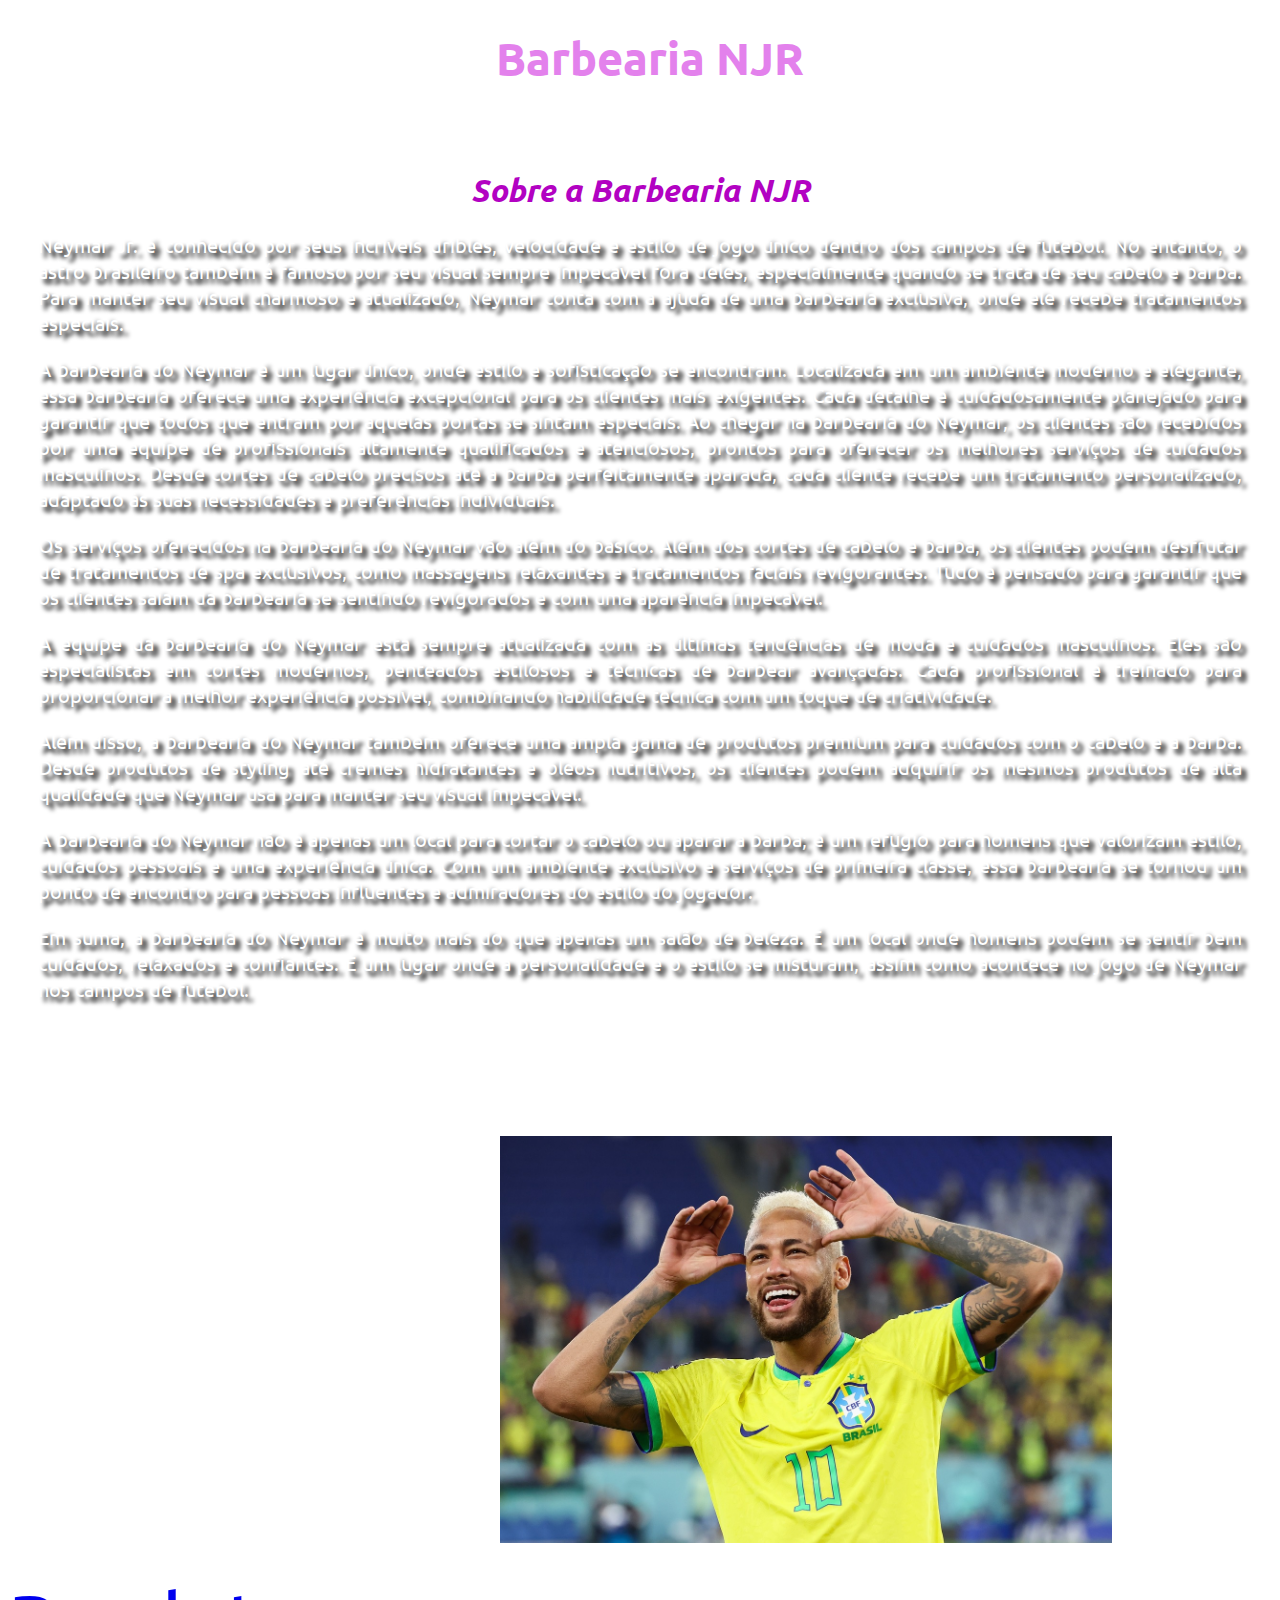
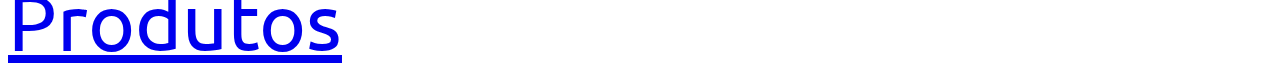
<file: barbearia-frontend-main/index.html>
<!DOCTYPE html>
<html lang="pt-br">

    <head>
        <meta charset="UTF-8">
        <meta http-equiv="X-UA-Compatible" content="IE=edge">
        <meta name="viewport" content="width=device-width, initial-scale=1.0">
        <link rel="stylesheet" href="style.css">

        <title>Neymar JR</title>

    </head>

    <body>

            <header>
                <h1 class="titulo-principal">Barbearia NJR</h1>
            </header> 

            <div class="principal">
                <h1 class="titulocentralizado"><i> Sobre a Barbearia NJR</i></h1>
                
                <p>Neymar Jr. é conhecido por seus incríveis dribles, velocidade e estilo de jogo único dentro dos campos de futebol. No entanto, o astro brasileiro também é famoso por seu visual sempre impecável fora deles, especialmente quando se trata de seu cabelo e barba. Para manter seu visual charmoso e atualizado, Neymar conta com a ajuda de uma  barbearia exclusiva, onde ele recebe tratamentos especiais.</p>
                
                <p>A barbearia do Neymar é um lugar único, onde estilo e sofisticação se encontram. Localizada em um ambiente moderno e elegante, essa barbearia oferece uma experiência excepcional para os clientes mais exigentes. Cada detalhe é cuidadosamente planejado para garantir que todos que entram por aquelas portas se sintam especiais.
                Ao chegar na barbearia do Neymar, os clientes são recebidos por uma equipe de profissionais altamente qualificados e atenciosos, prontos para oferecer os melhores serviços de cuidados masculinos. Desde cortes de cabelo precisos até a barba perfeitamente aparada, cada cliente recebe um tratamento personalizado, adaptado às suas necessidades e preferências individuais.</p>
                
                <p>Os serviços oferecidos na barbearia do Neymar vão além do básico. Além dos cortes de cabelo e barba, os clientes podem desfrutar de tratamentos de spa exclusivos, como massagens relaxantes e tratamentos faciais revigorantes. Tudo é pensado para garantir que os clientes saiam da barbearia se sentindo revigorados e com uma aparência impecável.</p>
                
                <p>A equipe da barbearia do Neymar está sempre atualizada com as últimas tendências de moda e cuidados masculinos. Eles são especialistas em cortes modernos, penteados estilosos e técnicas de barbear avançadas. Cada profissional é treinado para proporcionar a melhor experiência possível, combinando habilidade técnica com um toque de criatividade.</p>
                
                <p>Além disso, a barbearia do Neymar também oferece uma ampla gama de produtos premium para cuidados com o cabelo e a barba. Desde produtos de styling até cremes hidratantes e óleos nutritivos, os clientes podem adquirir os mesmos produtos de alta qualidade que Neymar usa para manter seu visual impecável.
                </p>
                
                <p>A barbearia do Neymar não é apenas um local para cortar o cabelo ou aparar a barba; é um refúgio para homens que valorizam estilo, cuidados pessoais e uma experiência única. Com um ambiente exclusivo e serviços de primeira classe, essa barbearia se tornou um ponto de encontro para pessoas influentes e admiradores do estilo do jogador.</p>
                
                <p>Em suma, a barbearia do Neymar é muito mais do que apenas um salão de beleza. É um local onde homens podem se sentir bem cuidados, relaxados e confiantes. É um lugar onde a personalidade e o estilo se misturam, assim como acontece no jogo de Neymar nos campos de futebol.</p>
                
            </div>
            
            <div class="cac">
                <h3>Características</h3>
                
                <ul>
                    <li class="itens">Decoração temática relacionada ao Neymar</li>
                    <li class="itens">Ambiente moderno e sofisticado</li>
                    <li class="itens">Equipamentos de alta qualidade</li>
                    <li class="itens">Wi-Fi gratuito para os clientes enquanto aguardam</li>
                    <li class="itens">Sala de jogos com mesa de sinuca, fliperama e videogames</li>
                    <li class="itens">Transmissão de jogos de futebol e eventos esportivos em telões de alta definição</li>
                </ul>
                
                <img class="img" src="img/neyma.jpg" alt="foto du gato" alt="">
                
        </div>

        <div class="diva">
            <a class="sim" href="produtos.html">Produtos</a>
        </div>

</body>

</html>
</file>
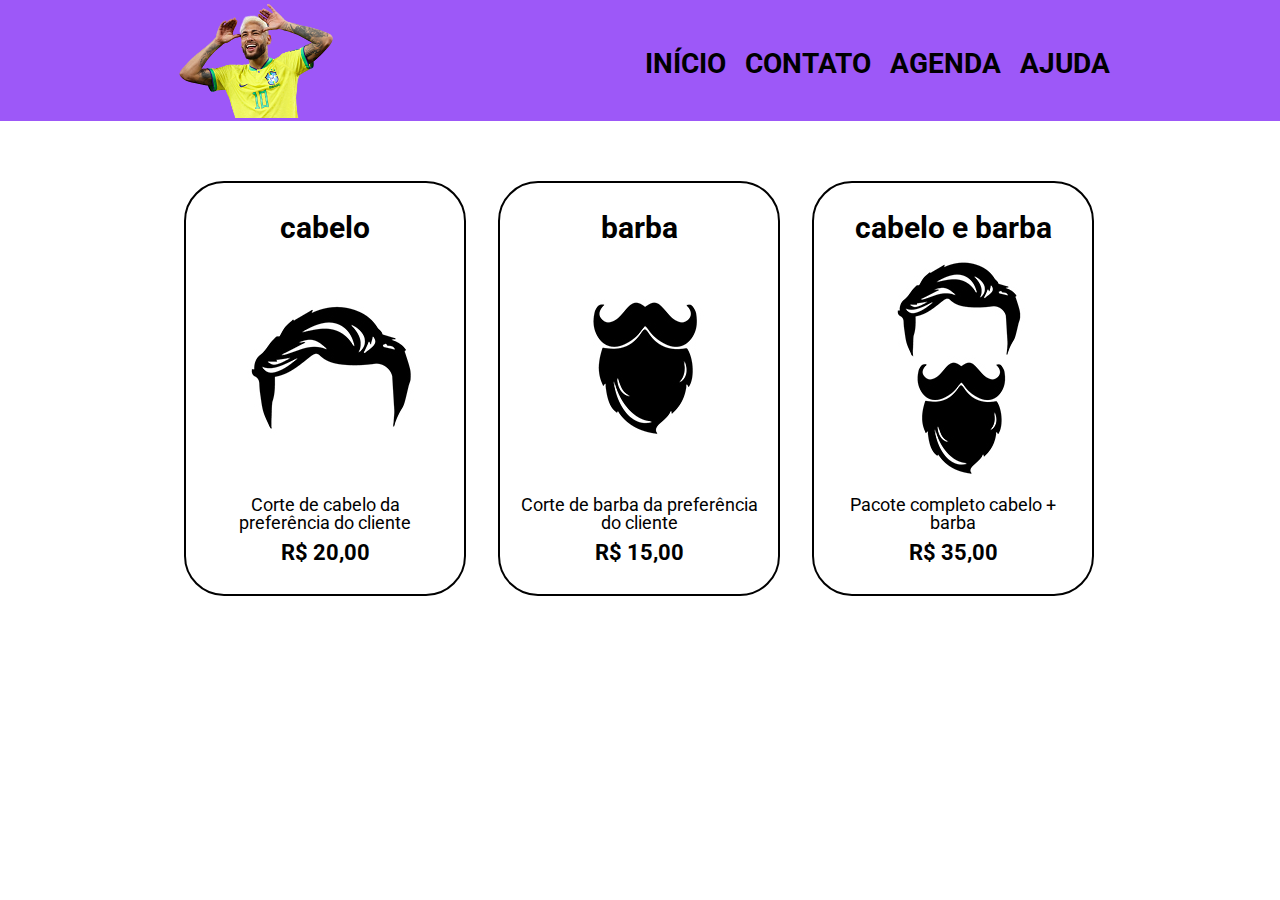
<file: barbearia-frontend-main/produtos.html>
<!DOCTYPE html>
<html lang="pt-br">
<head>
    <meta charset="UTF-8">
    <meta http-equiv="X-UA-Compatible" content="IE=edge">
    <meta name="viewport" content="width=device-width, initial-scale=1.0">
    <link rel="stylesheet" href="reset.css">
    <link rel="stylesheet" href="produtos.css">

    <title>Produtos</title>

</head>
<body>

    <header>

        <div class="caixa">
            <h1><img class="img" src="img/1.png" alt="foto du gato"></h1>

            <nav>
                <ul>
                    <li><a href="index.html">INÍCIO</a></li>
                    <li><a href="#">CONTATO</a></li>
                    <li><a href="#">AGENDA</a></li>
                    <li><a href="#">AJUDA</a></li>
                </ul>
            </nav>
        </div>

    </header>

    <main>
        <ul class="produtos">
            <li>
                <h2>cabelo</h2>
                <img src="img/cabelo.jpg">
                <p class="produto-desc">Corte de cabelo da preferência do cliente</p>
                <p class="produto-preco">R$ 20,00</p>
            </li>

            <li>
                <h2>barba</h2>
                <img src="img/barba.jpg">
                <p class="produto-desc">Corte de barba da preferência do cliente</p>
                <p class="produto-preco">R$ 15,00</p>
            </li>

            <li>
                <h2>cabelo e barba</h2>
                <img src="img/cabelo+barba.jpg">
                <p class="produto-desc">Pacote completo cabelo + barba</p>
                <p class="produto-preco">R$ 35,00</p>
            </li>
        </ul>
    </main>

</body>
</html>
</file>
<file: barbearia-frontend-main/style.css>
@import url('https://fonts.googleapis.com/css2?family=Ubuntu:wght@400;700&display=swap');

* {
    font-family: 'Ubuntu', sans-serif;
}

body {
    background-image: url('https://images.ctfassets.net/3mv54pzvptwz/356bJZq3AUPGiz99gIYXPa/69caee6c994b0eb773d13861dc3daca2/23SS_PR_TS_Football_Creativity-Pack_Q2_Future_Neymar_0147_16x9_1920x1080px.jpg');
    background-size: 100%;
}

.titulo-principal{
    text-align: center;
    padding-left: 20px;
    font-size: 45px;
    color: #e381ec;
}

#banner {
    width: 100%;
}

.principal {
    padding: 30px;
}

.titulocentralizado {
    text-align: center;
    color: #b202c2;
}

h2 {
    text-align: center;
}

p {
    text-align: center;
    text-align: justify;
    color: rgb(255, 255, 255);
    font-size: 20px;
    text-shadow: black 5px 5px 4px ;
}

em strong {
    font-size: 20px;
}

.itens {
    font-style: italic;
    text-align: justify;
}

.cac {
    padding: 20px;
    text-align: justify;
}

.cac ul {
    color: #fff;
    margin-top: 170px;
    text-align: justify;
}

h3 {
    text-align: center;
    color: #fff;
}

ul {
    display: inline-block;
    vertical-align: top;
    width: 20%;
    margin-right: 15%;
}

img {
    width: 50%;
}

.diva {
    text-decoration: none;
    font-size: 80px;
    color: purple;
}
</file>
<file: barbearia-frontend-main/produtos.css>
@import url('https://fonts.googleapis.com/css2?family=Roboto:ital,wght@0,100;0,300;0,400;0,500;0,700;0,900;1,100;1,300;1,400;1,500;1,700;1,900&display=swap');

* {
    font-family: 'Roboto', sans-serif;
}

header {
    background: #9d58f8;
}

.caixa {
    position: relative;
    width: 940px;
    margin: 0 auto;
}

nav {
    position: absolute;
    top: 50px;
    right: 0;
}

nav li {
    display: inline;
    margin: 0 0 0 15px;
}

nav a {
    text-transform: uppercase;
    color: black;
    font-weight: bold;
    font-size: 28px;
    text-decoration: none;
 }

 nav a:hover {
    color: #42e4c1;
    text-decoration: underline;
 }

.produtos {
    width: 940px;
    margin: 0 auto;
    padding: 50px 0;
}

 .produtos li {
    display: inline-block;
    text-align: center;
    width: 30%;
    vertical-align: top;
    margin: 10px 1.5%;
    padding: 30px 20px;
    box-sizing: border-box;
    border: 2px solid #000000;
    border-radius: 40px;
 }

 .produtos li:hover {
    border-color: #8266E3;
    cursor: pointer;
    font-size: 40px;
 }

 .produtos li:active {
    border-color: #088c19;
 }

 .produtos li:hover h2 {
    font-size: 35px;
 }

 .produtos h2 {
    font-size: 30px;
    font-weight: bold;
 }

 .produto-desc {
    font-size: 18px;
 }

 .produto-preco {
    font-size: 22px;
    font-weight: bold;
    margin: 10px 0 0;
 }

 footer {
    text-align: center;
    background: url("img/alura/bg.jpg");
    padding: 40px 0;
 }

 .copyright {
    color: #fff;
    font-size: 12px;
    margin: 20px 0 0;
 }
</file>
